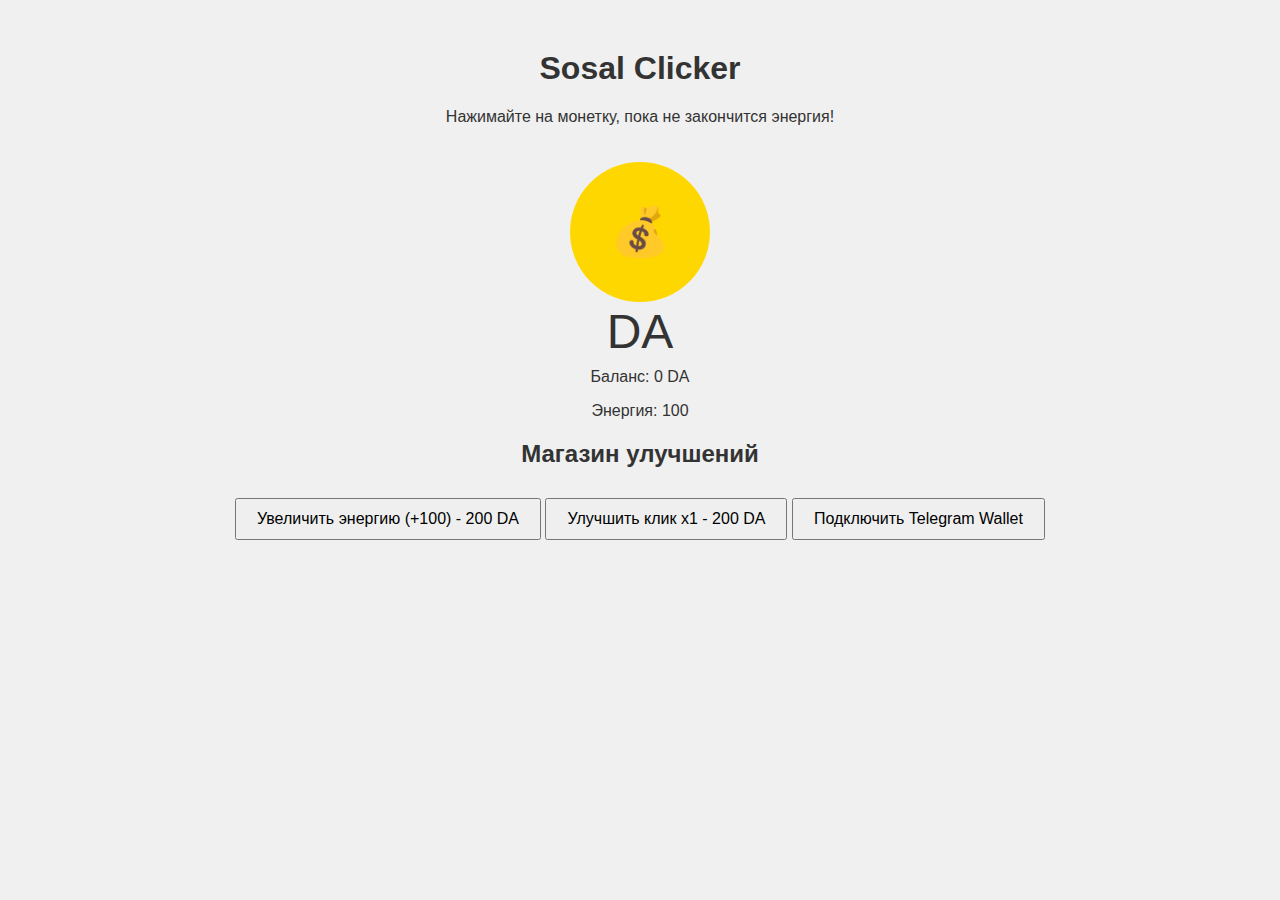
<file: index.html>
<!DOCTYPE html>
<html lang="en">
<head>
    <meta charset="UTF-8">
    <meta name="viewport" content="width=device-width, initial-scale=1.0">
    <title>Sosal Game</title>
    <link rel="stylesheet" href="styles.css">
</head>
<body>
    <div id="game-container">
        <h1>Sosal Clicker</h1>
        <p>Нажимайте на монетку, пока не закончится энергия!</p>
        <div id="coin" onclick="clickCoin()">💰 DA</div>
        <p>Баланс: <span id="balance">0</span> DA</p>
        <p>Энергия: <span id="energy">100</span></p>

        <!-- Магазин -->
        <h2>Магазин улучшений</h2>
        <button onclick="upgradeEnergy()">Увеличить энергию (+100) - <span id="energy-upgrade-cost">200</span> DA</button>
        <button onclick="upgradeClick()">Улучшить клик x<span id="click-multiplier">1</span> - <span id="click-upgrade-cost">200</span> DA</button>

        <!-- Авторизация через Telegram -->
        <button onclick="connectTelegramWallet()">Подключить Telegram Wallet</button>
    </div>

    <script src="script.js"></script>
</body>
</html>
</file>
<file: styles.css>
body {
    font-family: Arial, sans-serif;
    text-align: center;
    background-color: #f0f0f0;
    color: #333;
}

#game-container {
    margin-top: 50px;
}

#coin {
    font-size: 48px;
    padding: 20px;
    background-color: gold;
    border-radius: 50%;
    cursor: pointer;
    margin: 20px auto;
    display: inline-block;
    width: 100px;
    height: 100px;
    line-height: 100px;
}

button {
    margin-top: 10px;
    padding: 10px 20px;
    font-size: 16px;
    cursor: pointer;
}
</file>
